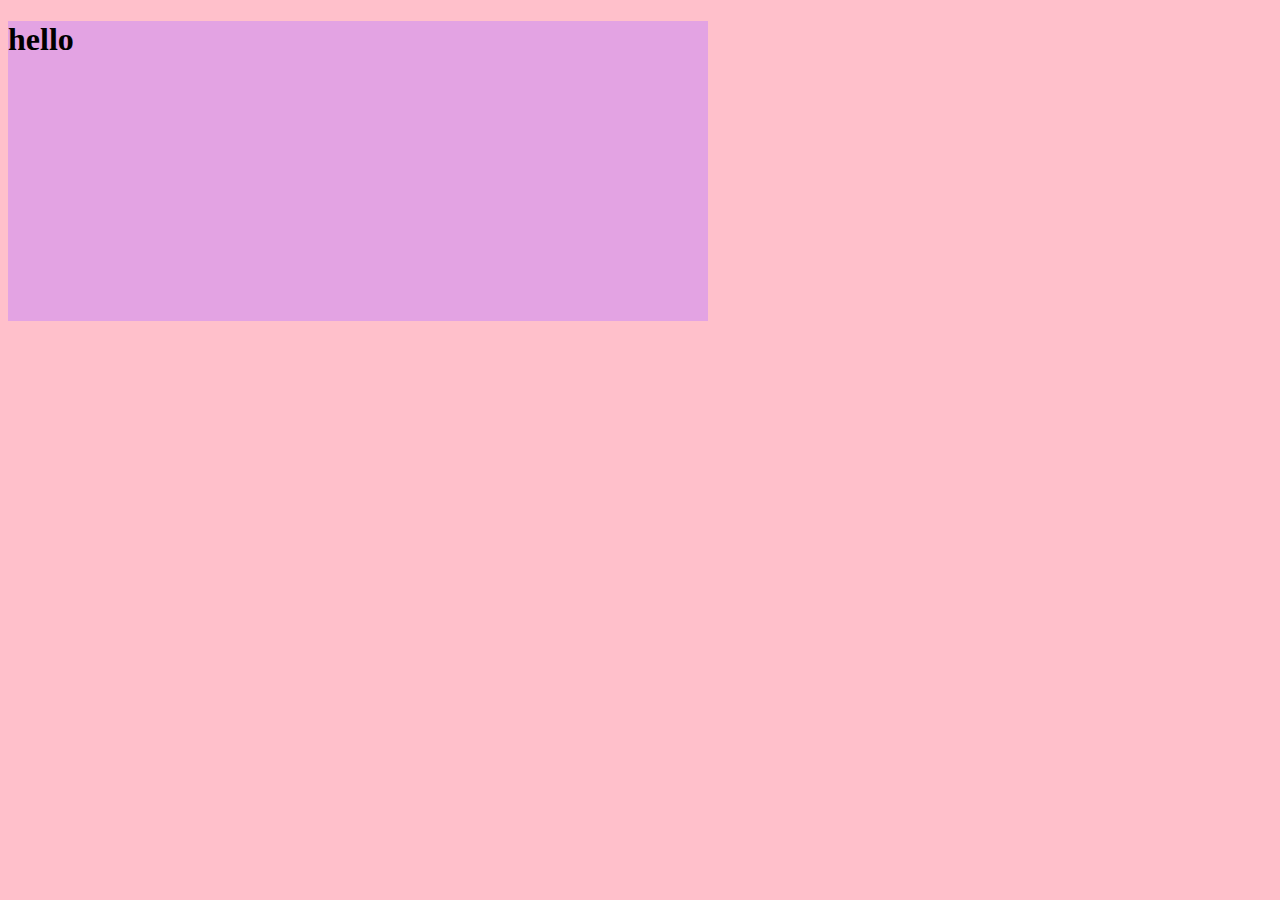
<file: index.html>
<!DOCTYPE html>
<html lang="en">
<head>
    <meta charset="UTF-8">
    <meta http-equiv="X-UA-Compatible" content="IE=edge">
    <meta name="viewport" content="width=device-width, initial-scale=1.0">
    <link rel="stylesheet" href="styles.css">
    <title>Document</title>
</head>
<body>

 <div class="clas1"><h1>hello</h1></div>
 <canvas></canvas>
</body>
</html>
</file>
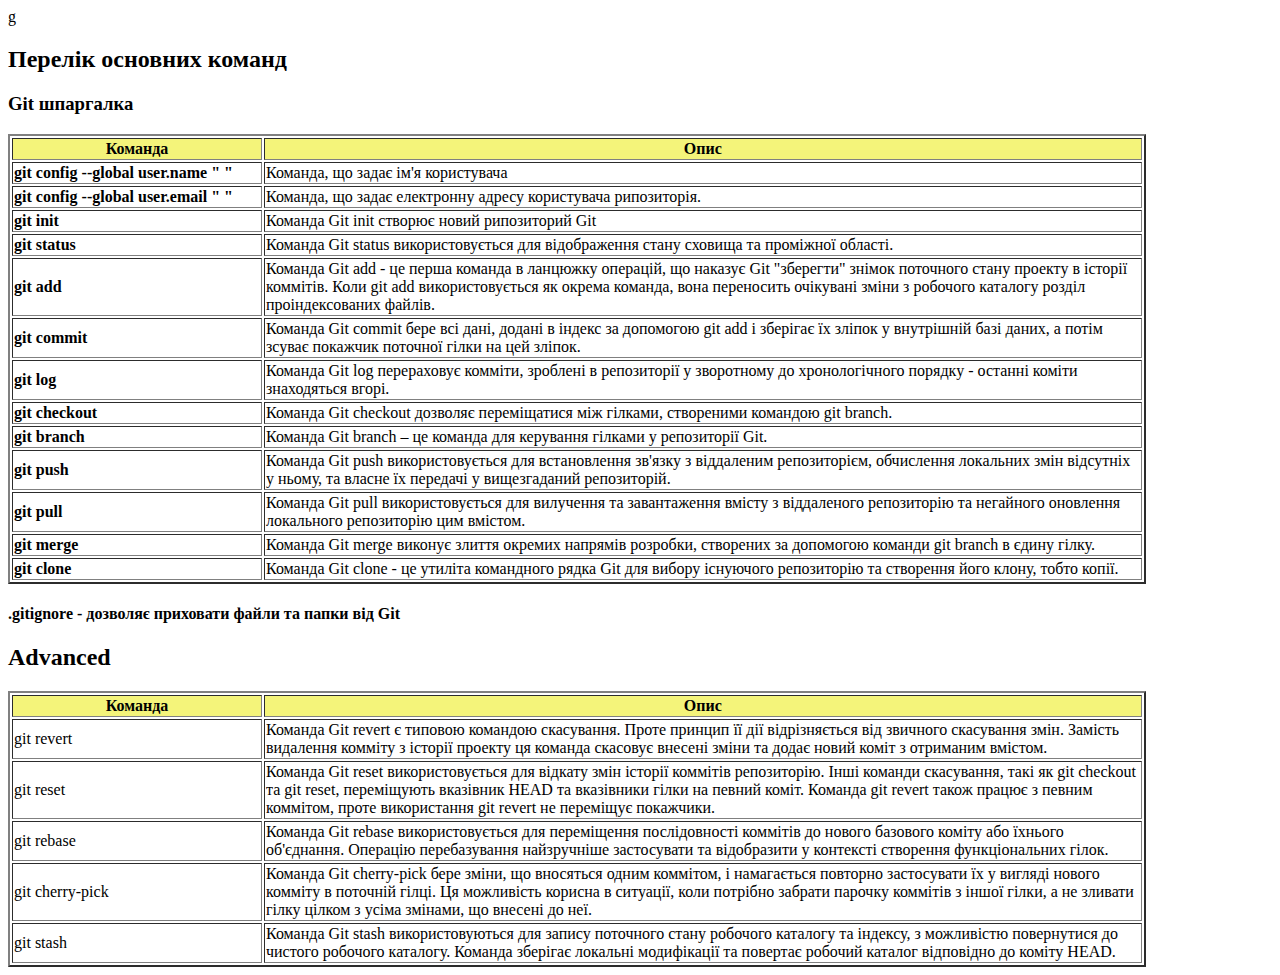
<file: homework1.html>
g<!DOCTYPE html>
<html lang="en">
<head>
  <meta charset="UTF-8">
  <meta http-equiv="X-UA-Compatible" content="IE=edge">
  <meta name="viewport" content="width=device-width, initial-scale=1.0">
  <title>Homework1</title>
  
</head>



<body>
 
  
  <table border="2" align="centre" width="90%" >
    <h2>Перелік основних команд</h2>
    <h3>Git шпаргалка</h3>
  <col width="250">
    

    <tr style="background:rgb(244, 244, 122)" >
      <th>Команда</th>
      <th>Опис</th>
    </tr>


    <tr>
      <td><b>git config --global user.name "  "<b></td>
      <td>Команда, що задає ім'я користувача</td>
    </tr>


    <tr>
      <td><b>git config --global user.email "  "</b></td>
      <td>Команда, що задає електронну адресу користувача рипозиторія.</td>
    </tr>


    <tr>
      <td><b>git init</b></td>
      <td>Команда Git init створює новий рипозиторий Git</td>
    </tr>

    <tr>
      <td><b>git status</b></td>
      <td>Команда Git status використовується для відображення стану сховища та проміжної області.</td>
    </tr>

    <tr>
      <td><b>git add</b></td>
      <td>Команда Git add - це перша команда в ланцюжку операцій, що наказує Git "зберегти" знімок поточного стану проекту в історії коммітів.  Коли git add використовується як окрема команда, вона переносить очікувані зміни з робочого каталогу розділ проіндексованих файлів.</td>
    </tr>

    <tr>
      <td><b>git commit</b></td>
      <td>Команда Git commit бере всі дані, додані в індекс за допомогою git add і зберігає їх зліпок у внутрішній базі даних, а потім зсуває покажчик поточної гілки на цей зліпок.</td>
    </tr>

    <tr>
      <td><b>git log</b></td>
      <td>Команда Git log перераховує комміти, зроблені в репозиторії у зворотному до хронологічного порядку - останні коміти знаходяться вгорі.</td>
    </tr>

    <tr>
      <td><b>git checkout</b></td>
      <td>Команда Git checkout дозволяє переміщатися між гілками, створеними командою git branch.</td>
    </tr>

    <tr>
      <td><b>git branch</b></td>
      <td>Команда Git branch – це команда для керування гілками у репозиторії Git.</td>
    </tr>

    <tr>
      <td><b>git push</b></td>
      <td>Команда Git push використовується для встановлення зв'язку з віддаленим репозиторієм, обчислення локальних змін відсутніх у ньому, та власне їх передачі у вищезгаданий репозиторій. </td>
    </tr>

    <tr>
      <td><b>git pull</b></td>
      <td>Команда Git pull використовується для вилучення та завантаження вмісту з віддаленого репозиторію та негайного оновлення локального репозиторію цим вмістом. </td>
    </tr>

    <tr>
      <td><b>git merge</b></td>
      <td>Команда Git merge виконує злиття окремих напрямів розробки, створених за допомогою команди git branch в єдину гілку. </td>
    </tr>

    <tr>
      <td><b>git clone</b></td>
      <td>Команда Git clone - це утиліта командного рядка Git для вибору існуючого репозиторію та створення його клону, тобто копії. </td>
    </tr>
  </table>
   
  <h4>.gitignore - дозволяє приховати файли та папки від Git</h4> 

  <table border="2" align="centre" width="90%"  >
    <h2>Advanced</h2>
    <col width="250">
    <tr style="background:rgb(244, 244, 122)">
      <th>Команда</th>
      <th>Опис</th>
    </tr>


    <tr>
      <td>git revert</td>
      <td>Команда Git revert є типовою командою скасування.  Проте принцип її дії відрізняється від звичного скасування змін.  Замість видалення комміту з історії проекту ця команда скасовує внесені зміни та додає новий коміт з отриманим вмістом.</td>
    </tr>


    <tr>
      <td>git reset</td>
      <td>Команда Git reset використовується для відкату змін історії коммітів репозиторію.  Інші команди скасування, такі як git checkout та git reset, переміщують вказівник HEAD та вказівники гілки на певний коміт.  Команда git revert також працює з певним коммітом, проте використання git revert не переміщує покажчики.</td>
    </tr>


    <tr>
      <td>git rebase</td>
      <td>Команда Git rebase використовується для переміщення послідовності коммітів до нового базового коміту або їхнього об'єднання.  Операцію перебазування найзручніше застосувати та відобразити у контексті створення функціональних гілок.</td>
    </tr>

    <tr>
      <td>git cherry-pick</td>
      <td>Команда Git cherry-pick бере зміни, що вносяться одним коммітом, і намагається повторно застосувати їх у вигляді нового комміту в поточній гілці.  Ця можливість корисна в ситуації, коли потрібно забрати парочку коммітів з іншої гілки, а не зливати гілку цілком з усіма змінами, що внесені до неї.</td>
    </tr>

    <tr>
      <td>git stash</td>
      <td>Команда Git stash використовуються для запису поточного стану робочого каталогу та індексу, з можливістю повернутися до чистого робочого каталогу.  Команда зберігає локальні модифікації та повертає робочий каталог відповідно до коміту HEAD.</td>
    </tr>


</body>
</file>
<file: styles.css>
body {
    background-color: pink;
}

.clas1 {
    width: 700px;
    height: 300px;
    transition: all 5s;
    background-color: rgb(227, 163, 227);
}

.clas1:hover{
    transform: scale(2);
}
</file>
